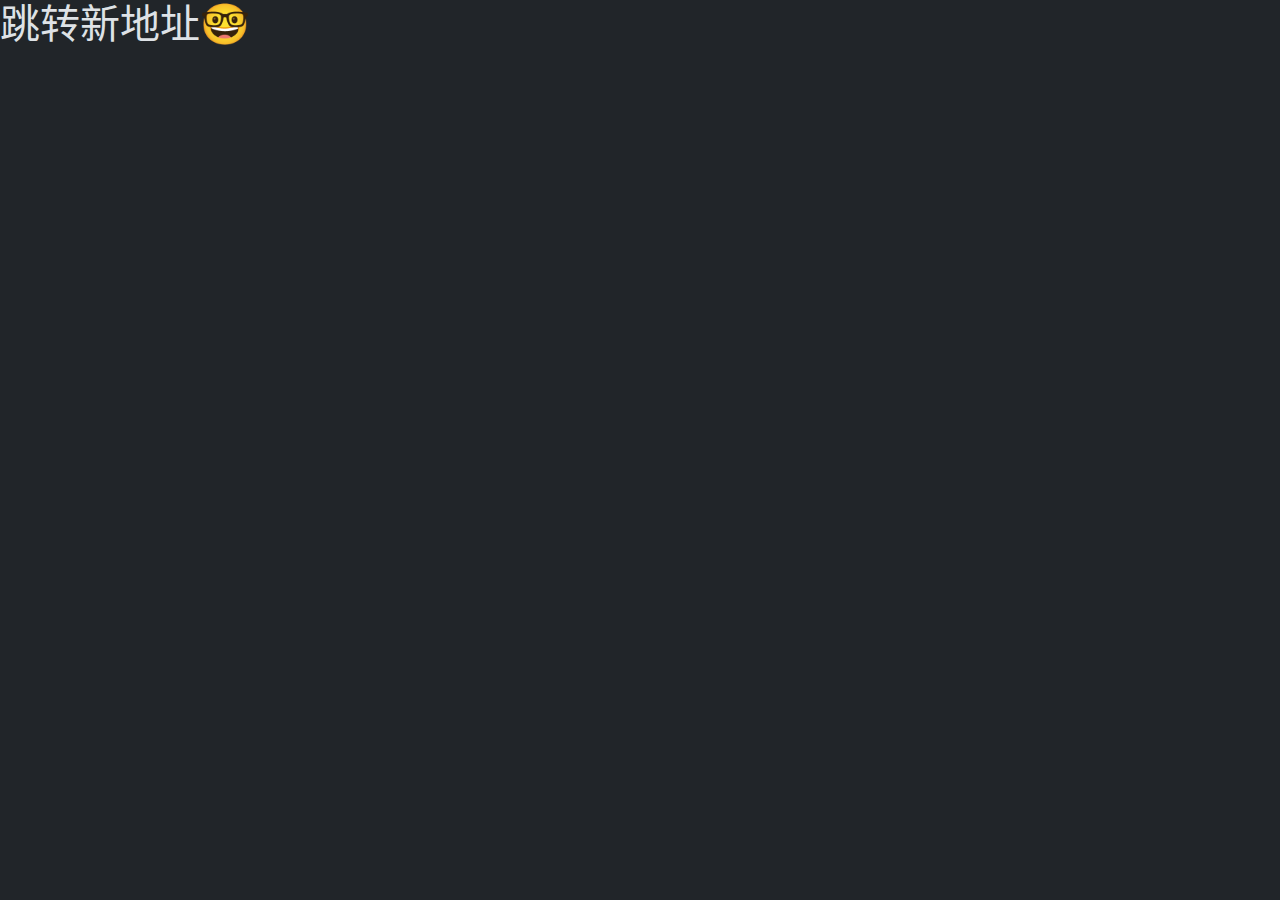
<file: live.html>
<!doctype html>
<html lang="zh-CN" data-bs-theme="dark">

<head>
    <meta name="viewport" content="width=device-width,initial-scale=1.0,maximum-scale=1.0,user-scalable=no" />
    <meta name="apple-mobile-web-app-capable" content="yes" />
    <meta name="apple-mobile-web-app-status-bar-style" content="black" />
    <meta name="apple-touch-fullscreen" content="yes" />
    <meta name="format-detection" content="email=no" />
    <meta name="wap-font-scale" content="no" />
    <meta name="viewport" content="user-scalable=no, width=device-width" />
    <meta content="telephone=no" name="format-detection" />
    <meta http-equiv="Content-Type" content="text/html; charset=utf-8" />
    <link rel="shortcut icon" href="/favicon.png">
   <meta http-equiv="refresh" content="2;URL=https://ichang.tv.qqdd.pw">
    <link href="https://s4.zstatic.net/ajax/libs/twitter-bootstrap/5.3.3/css/bootstrap.min.css" rel="stylesheet" />
    <link href="https://s4.zstatic.net/ajax/libs/font-awesome/6.5.1/css/all.min.css" rel="stylesheet" />
    <title>爱唱tv</title>
</head>
<body>
<h1>跳转新地址🤓</h1>	
</body>

</html>
</file>
